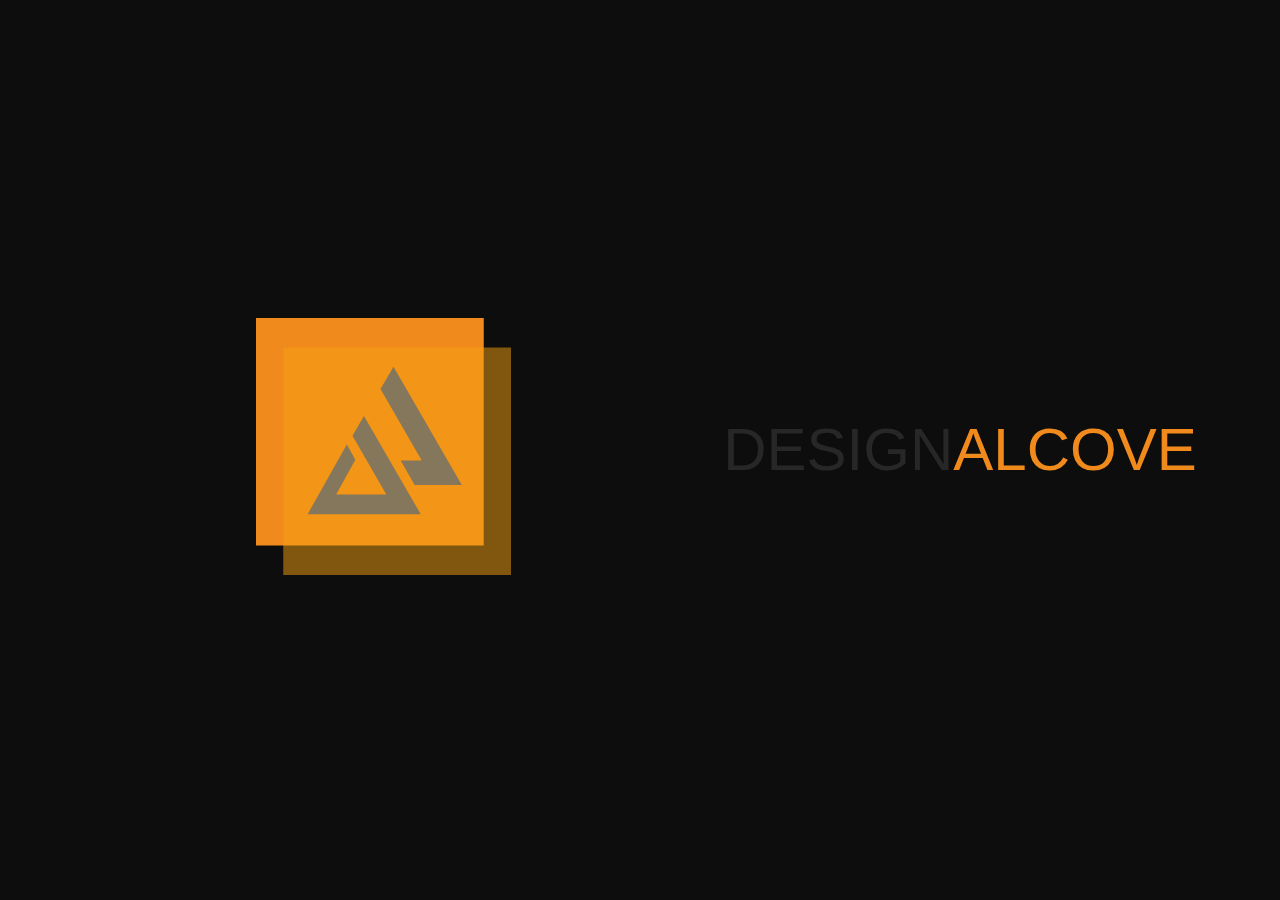
<file: index.html>
<!DOCTYPE html>
<html>
    <head>
        <meta charset="utf-8">
        <title>Design Alcove</title>
        <link rel="stylesheet" href="css/style.css">
        <link rel="stylesheet" href="https://cdnjs.cloudflare.com/ajax/libs/materialize/0.99.0/css/materialize.min.css">
        <script src="https://cdnjs.cloudflare.com/ajax/libs/materialize/0.99.0/js/materialize.min.js"></script>
    </head>
    <body>
        <!-- <nav>

        </nav> -->
        <section id="homeSection">
            <div class="leftPanel">
                <div class="logo">
                    <img src="images/logo.svg" alt="">
                </div>
            </div>
            <div class="rightPanel">
                <div class="titleName">
                    DESIGN<span class="highlightText">ALCOVE</span>
                </div>
            </div>
        </section>
    </body>
</html>
</file>
<file: css/style.css>
body {
  background-color: #0d0d0d;
}
nav {
  background-color: #0d0d0d !important;
}
#homeSection {
  display: flex;
  position: fixed;
  height: 100%;
  width: 100%;
}
#homeSection .leftPanel {
  display: inline-flex;
  justify-content: center;
  align-items: center;
  height: 100%;
  width: 50%;
}
#homeSection .leftPanel .logo img {
  width: 200%;
}
#homeSection .rightPanel {
  display: inline-flex;
  justify-content: center;
  align-items: center;
  height: 100%;
  width: 50%;
}
#homeSection .rightPanel .titleName {
  font-family: 'Open Sans', Arial, Helvetice Neue, sans-serif;
  font-size: 4em;
  color: #272727;
}
#homeSection .rightPanel .titleName .highlightText {
  color: #f18a1d;
}
</file>
